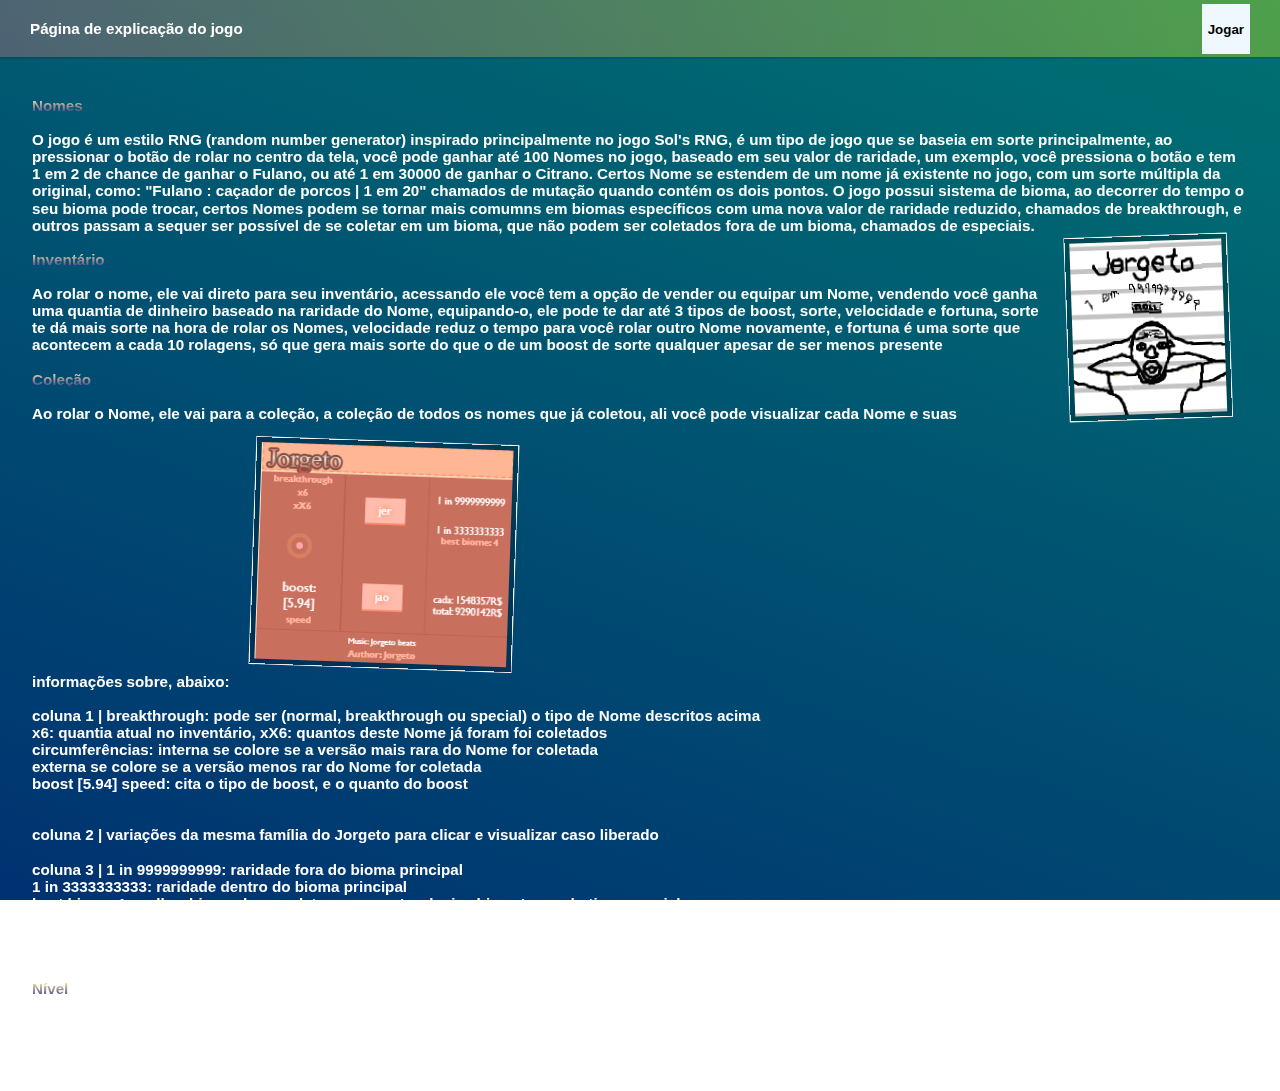
<file: Explain/index.html>
<!DOCTYPE html>
<html lang="en">
<head>
    <meta charset="UTF-8">
    <meta name="viewport" content="width=device-width, initial-scale=1.0">
    <title>Document</title>
    <link rel="stylesheet" href="style.css">
    <script src="https://cdnjs.cloudflare.com/ajax/libs/gsap/3.12.2/gsap.min.js"></script>
</head>
<body>
    <h1>Página de explicação do jogo <button id="playbtn" onclick="iniciate()">Jogar</button></h1>
    <p>
        <span>Nomes</span>
        <br><br>

        O jogo é um estilo RNG (random number generator) inspirado principalmente no jogo Sol's RNG,
        é um tipo de jogo que se baseia em sorte principalmente, ao pressionar o botão de rolar no
        centro da tela, você pode ganhar até 100 Nomes no jogo, baseado em seu valor de raridade,
        um exemplo, você pressiona o botão e tem 1 em 2 de chance de ganhar o Fulano, ou até 1 em
        30000 de ganhar o Citrano. Certos Nome se estendem de um nome já existente no jogo, com
        um sorte múltipla da original, como: "Fulano : caçador de porcos | 1 em 20" chamados de
        mutação quando contém os dois pontos. O jogo possui sistema de bioma, ao decorrer do
        tempo o seu bioma pode trocar, certos Nomes podem se tornar mais comumns em biomas
        específicos com uma nova valor de raridade reduzido, chamados de breakthrough,
        e outros passam a sequer ser possível de se coletar em um bioma, que não podem ser coletados
        fora de um bioma, chamados de especiais.

        <img width="160" style="float: right" src="../Images/Captura de tela 2025-11-23 124513.png" alt="">
        <br><br>
        <span>Inventário</span>
        <br><br>
        Ao rolar o nome, ele vai direto para seu inventário, acessando ele você tem a opção de vender
        ou equipar um Nome, vendendo você ganha uma quantia de dinheiro baseado na raridade do Nome,
        equipando-o, ele pode te dar até 3 tipos de boost, sorte, velocidade e fortuna, sorte te dá
        mais sorte na hora de rolar os Nomes, velocidade reduz o tempo para você rolar outro Nome
        novamente, e fortuna é uma sorte que acontecem a cada 10 rolagens, só que gera mais sorte
        do que o de um boost de sorte qualquer apesar de ser menos presente
        <br><br>
        <span>Coleção</span>
        <br><br>
        Ao rolar o Nome, ele vai para a coleção, a coleção de todos os nomes que já coletou, ali
        você pode visualizar cada Nome e suas informações sobre, abaixo:

        <img src="../Images/Captura de tela 2025-11-23 144919.png" alt="">
        <br><br>
        coluna 1 |
        breakthrough: pode ser (normal, breakthrough ou special) o tipo de Nome descritos acima  <br>
        x6: quantia atual no inventário, xX6: quantos deste Nome já foram foi coletados <br>
        circumferências: interna se colore se a versão mais rara do Nome for coletada <br>
        externa se colore se a versão menos rar do Nome for coletada <br>
        boost [5.94] speed: cita o tipo de boost, e o quanto do boost <br>
        <br><br>
        coluna 2 |
        variações da mesma família do Jorgeto para clicar e visualizar caso liberado
        <br><br>
        coluna 3 |
        1 in 9999999999: raridade fora do bioma principal <br>
        1 in 3333333333: raridade dentro do bioma principal <br>
        best biome 4: melhor bioma de se coletar, aparece 'exclusive biome' para do tipo especial <br>
        cada 1548357R$: preço vendendo cada um <br>
        total 9290142R$: preço vendendo todos do inventário atual <br>
        <br><br>
        <span>Nível</span>
        <br><br>
        Com a certa quantia de rolagens, você pode subir seu nível, que gera mais sorte
    </p>
    <footer>© 2025 Marcos Vinícius. Todos os direitos reservados. | Contato: marcosvinicius36297313@gmail.com</footer>
    <script src="script.js"></script>
    </body>
</html>
</file>
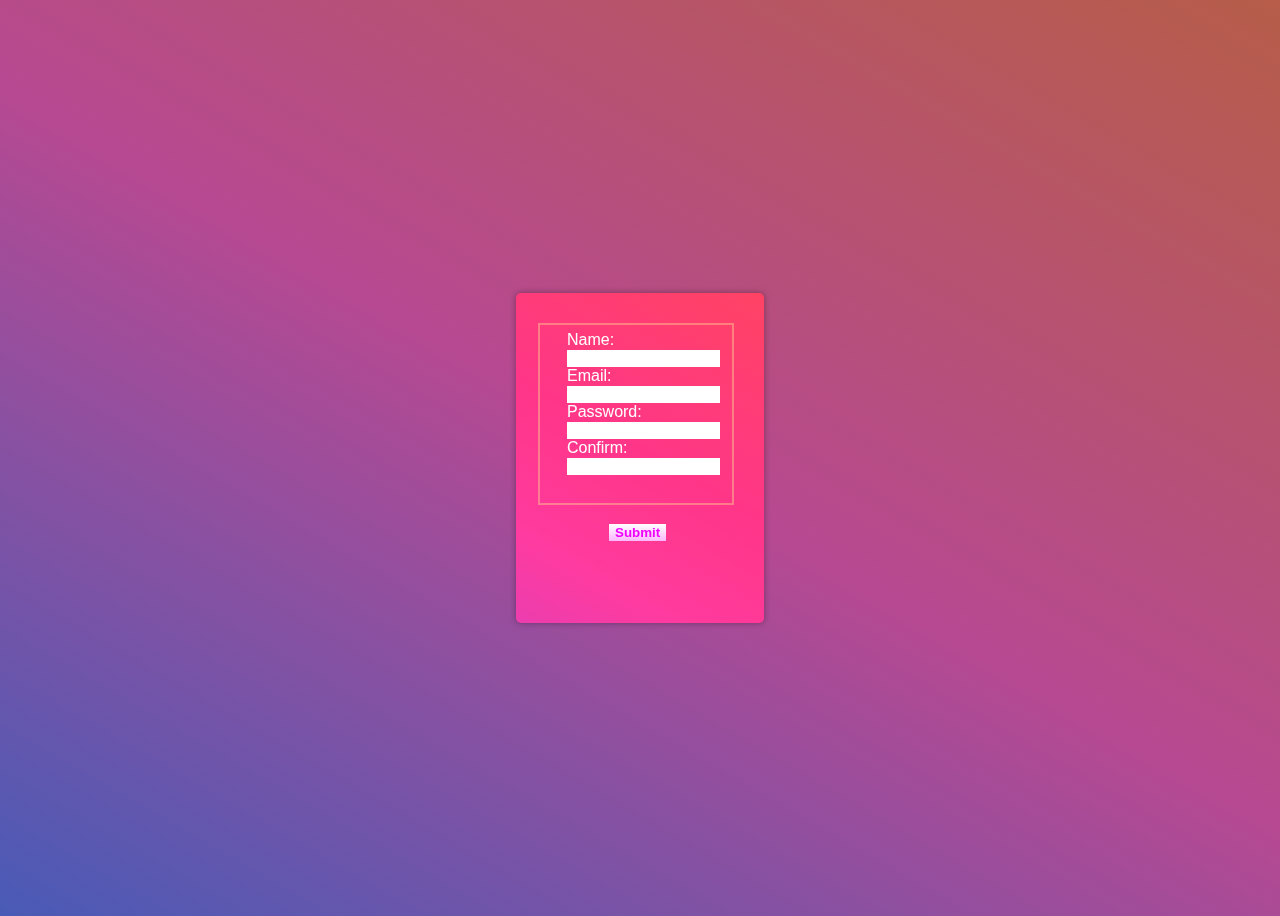
<file: form.html>
<!DOCTYPE html>
<html lang="en">
<head>
    <meta charset="UTF-8">
    <meta name="viewport" content="width=device-width, initial-scale=1.0">
    <title>Document</title>
    <link rel="stylesheet" href="/form/style.css">
    <script src="https://cdnjs.cloudflare.com/ajax/libs/gsap/3.12.2/gsap.min.js"></script>
</head>
<body>
    <form action="">
        <fieldset>
            <label for="name">Name: </label><input type="text" name="name"><br>
            <label for="email">Email: </label><input type="text" name="email"><br>
            <label for="password">Password: </label><input type="password" name="password"><br>
            <label for="password">Confirm: </label><input type="password" name="confirm"><br><br>
        </fieldset>
        <br>
        <input type="submit" value="Submit">
        <div id="error"></div>
    </form>
    <script src="/form/script.js"></script>
</body>
</html>
</file>
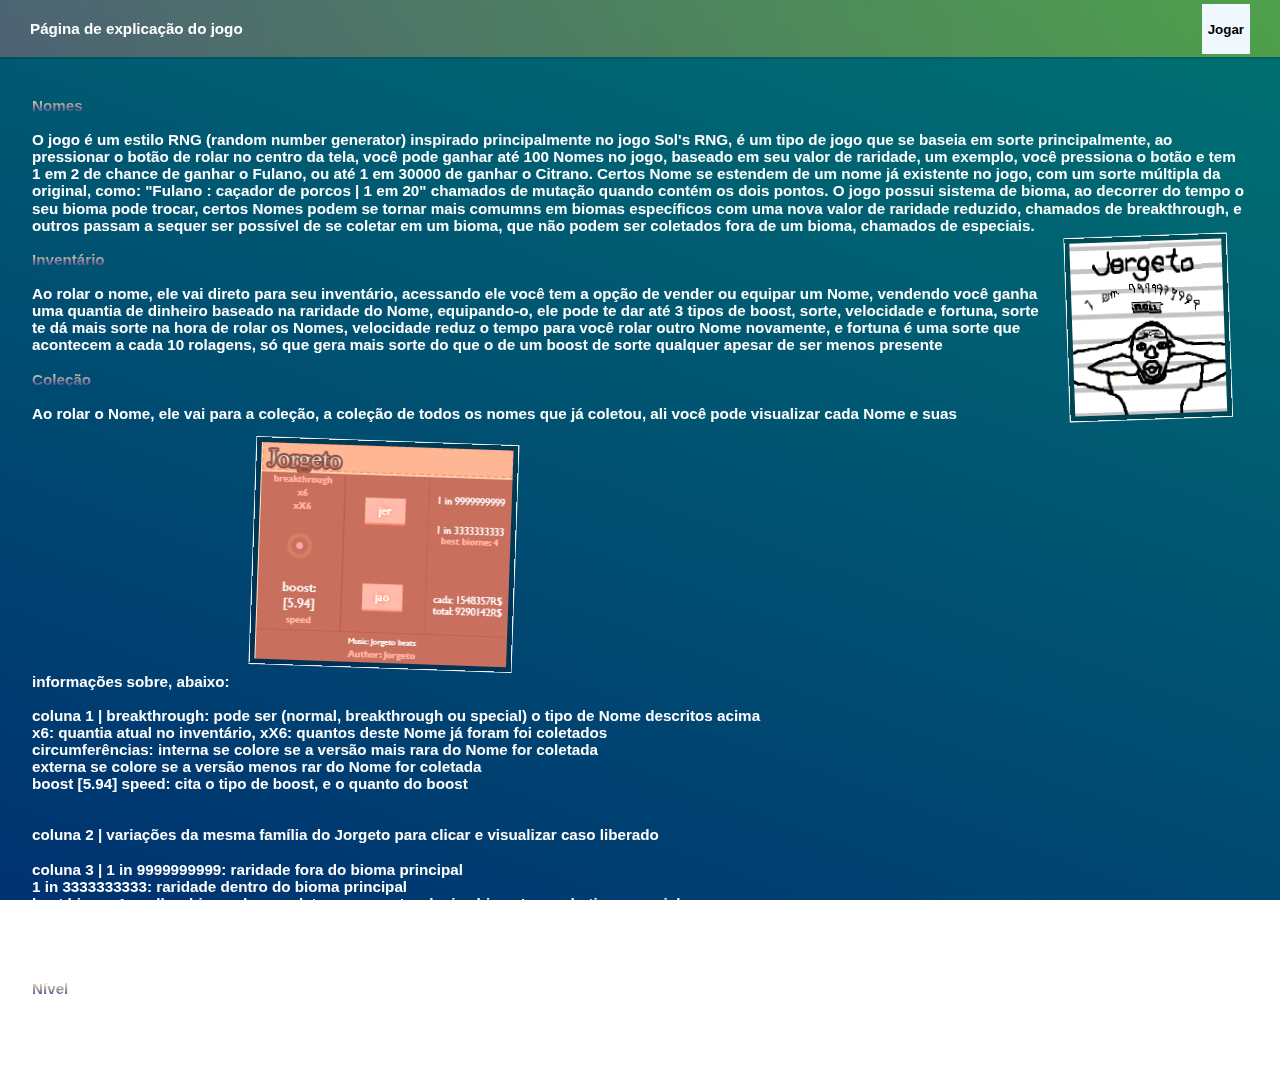
<file: Explain/explain.html>
<!DOCTYPE html>
<html lang="en">
<head>
    <meta charset="UTF-8">
    <meta name="viewport" content="width=device-width, initial-scale=1.0">
    <title>Document</title>
    <link rel="stylesheet" href="style.css">
    <script src="https://cdnjs.cloudflare.com/ajax/libs/gsap/3.12.2/gsap.min.js"></script>
</head>
<body>
    <h1>Página de explicação do jogo <button id="playbtn" onclick="iniciate()">Jogar</button></h1>
    <p>
        <span>Nomes</span>
        <br><br>

        O jogo é um estilo RNG (random number generator) inspirado principalmente no jogo Sol's RNG,
        é um tipo de jogo que se baseia em sorte principalmente, ao pressionar o botão de rolar no
        centro da tela, você pode ganhar até 100 Nomes no jogo, baseado em seu valor de raridade,
        um exemplo, você pressiona o botão e tem 1 em 2 de chance de ganhar o Fulano, ou até 1 em
        30000 de ganhar o Citrano. Certos Nome se estendem de um nome já existente no jogo, com
        um sorte múltipla da original, como: "Fulano : caçador de porcos | 1 em 20" chamados de
        mutação quando contém os dois pontos. O jogo possui sistema de bioma, ao decorrer do
        tempo o seu bioma pode trocar, certos Nomes podem se tornar mais comumns em biomas
        específicos com uma nova valor de raridade reduzido, chamados de breakthrough,
        e outros passam a sequer ser possível de se coletar em um bioma, que não podem ser coletados
        fora de um bioma, chamados de especiais.

        <img width="160" style="float: right" src="../Images/Captura de tela 2025-11-23 124513.png" alt="">
        <br><br>
        <span>Inventário</span>
        <br><br>
        Ao rolar o nome, ele vai direto para seu inventário, acessando ele você tem a opção de vender
        ou equipar um Nome, vendendo você ganha uma quantia de dinheiro baseado na raridade do Nome,
        equipando-o, ele pode te dar até 3 tipos de boost, sorte, velocidade e fortuna, sorte te dá
        mais sorte na hora de rolar os Nomes, velocidade reduz o tempo para você rolar outro Nome
        novamente, e fortuna é uma sorte que acontecem a cada 10 rolagens, só que gera mais sorte
        do que o de um boost de sorte qualquer apesar de ser menos presente
        <br><br>
        <span>Coleção</span>
        <br><br>
        Ao rolar o Nome, ele vai para a coleção, a coleção de todos os nomes que já coletou, ali
        você pode visualizar cada Nome e suas informações sobre, abaixo: 

        <img src="../Images/Captura de tela 2025-11-23 144919.png" alt="">
        <br><br>
        coluna 1 |
        breakthrough: pode ser (normal, breakthrough ou special) o tipo de Nome descritos acima  <br>
        x6: quantia atual no inventário, xX6: quantos deste Nome já foram foi coletados <br>
        circumferências: interna se colore se a versão mais rara do Nome for coletada <br>
        externa se colore se a versão menos rar do Nome for coletada <br>
        boost [5.94] speed: cita o tipo de boost, e o quanto do boost <br>
        <br><br>
        coluna 2 |
        variações da mesma família do Jorgeto para clicar e visualizar caso liberado
        <br><br>
        coluna 3 |
        1 in 9999999999: raridade fora do bioma principal <br>
        1 in 3333333333: raridade dentro do bioma principal <br>
        best biome 4: melhor bioma de se coletar, aparece 'exclusive biome' para do tipo especial <br>
        cada 1548357R$: preço vendendo cada um <br>
        total 9290142R$: preço vendendo todos do inventário atual <br>
        <br><br>
        <span>Nível</span>
        <br><br>
        Com a certa quantia de rolagens, você pode subir seu nível, que gera mais sorte
    </p>
    <footer>© 2025 Marcos Vinícius. Todos os direitos reservados. | Contato: marcosvinicius36297313@gmail.com</footer>
    <script src="script.js"></script>
    </body>
</html>
</file>
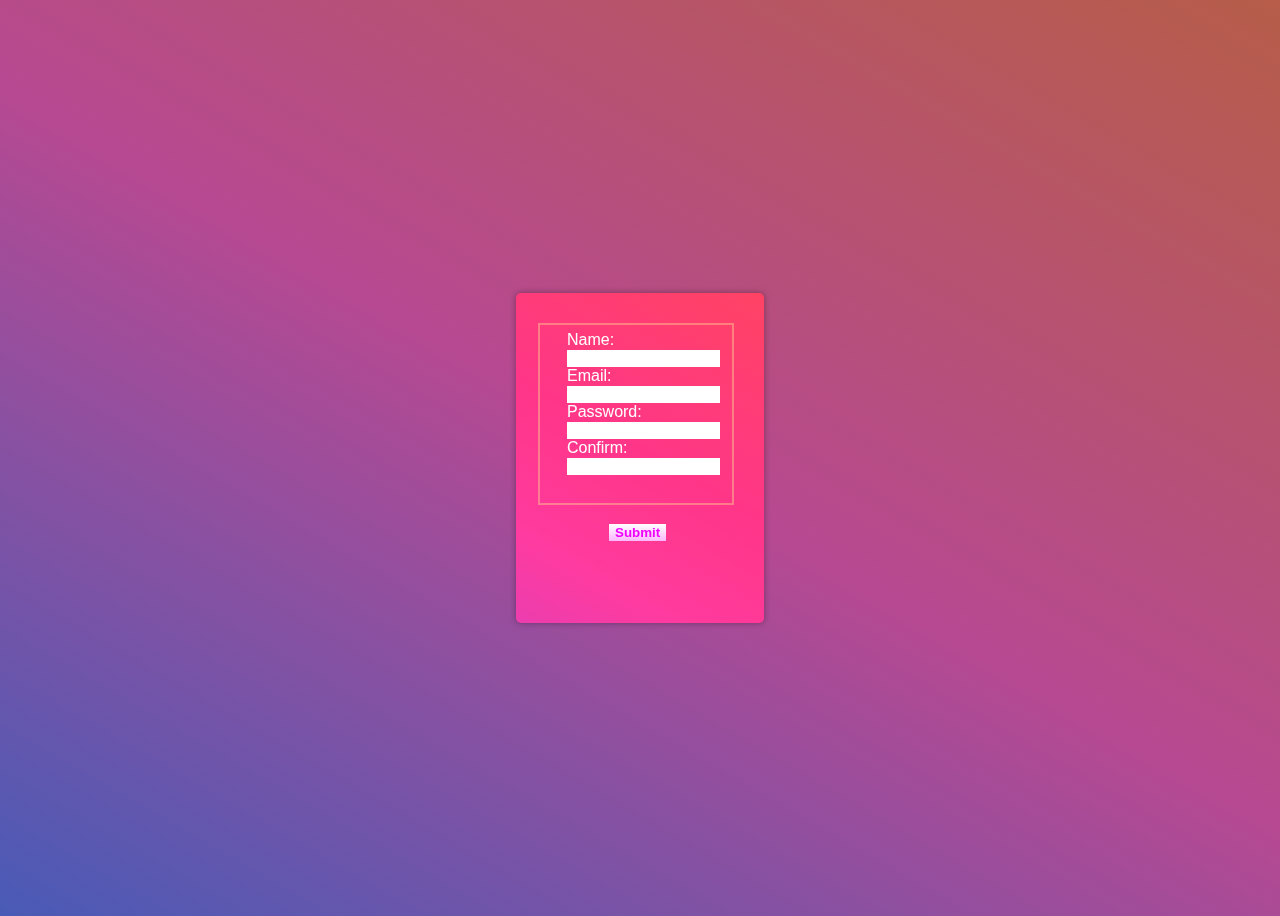
<file: form/form.html>
<!DOCTYPE html>
<html lang="en">
<head>
    <meta charset="UTF-8">
    <meta name="viewport" content="width=device-width, initial-scale=1.0">
    <title>Document</title>
    <link rel="stylesheet" href="style.css">
    <script src="https://cdnjs.cloudflare.com/ajax/libs/gsap/3.12.2/gsap.min.js"></script>
</head>
<body>
    <form action="">
        <fieldset>
            <label for="name">Name: </label><input type="text" name="name"><br>
            <label for="email">Email: </label><input type="text" name="email"><br>
            <label for="password">Password: </label><input type="password" name="password"><br>
            <label for="password">Confirm: </label><input type="password" name="confirm"><br><br>
        </fieldset>
        <br>
        <input type="submit" value="Submit">
        <div id="error"></div>

    </form>
    <script src="script.js"></script>
</body>
</html>
</file>
<file: Explain/style.css>
:root{
    --hueShift: 60deg;
    --color1: rgb(245, 211, 255);
    --color2: rgb(255, 245, 169);
}
body{
    background: linear-gradient(20deg, hsl(212, 43%, 18%), hsl(180, 43%, 25%));
    background-repeat: no-repeat;
    background-size: cover;
    background-attachment: fixed;
    margin: 0;
    padding: 0;
    color: white;
    font-family: 'Gill Sans', 'Gill Sans MT', Calibri, 'Trebuchet MS', sans-serif;
    font-weight: bold;
    backdrop-filter: hue-rotate(var(--hueShift)) saturate(300%);
}
h1{
    font-size: 0.95em;
    padding: 20px 30px;
    backdrop-filter: hue-rotate(-20deg) saturate(250%) brightness(300%);
    background: linear-gradient(90deg, rgba(255, 119, 119, 0.302), rgba(238, 255, 0, 0.33));
    box-shadow: 0 0 0 2px rgba(0, 0, 0, 0.105);
    margin-top: 0px;
}
p{
    transform: scale(0.95);
}
span{
    background-clip: text;
    background-image: linear-gradient(0deg, var(--color1), var(--color2));
    color: transparent;
}
img{
    margin: 20px;
    border: 5px solid rgba(0, 0, 0, 0.253);
    box-shadow: 0 0 0 1px white;
}
#playbtn{
    background-color: aliceblue;
    border: none;
    float: right;
    height: 50px;
    transform: translateY(-16px);
    color: rgb(0, 0, 0);
    font-weight: bold;
    cursor: pointer;
    &:hover{
        color: white;
        background-color: rgb(0, 0, 0);
    }
}
footer{
    background-color: rgba(255, 255, 255, 0.14);
}
</file>
<file: form/style.css>
body{
    height: 100vh;
    display: flex;
    justify-content: center;
    align-items: center;
    overflow: hidden;
    background: linear-gradient(210deg, hsl(11, 43%, 50%), hsl(320, 43%, 50%), hsl(230, 43%, 50%));
}
form{
    background-color: rgba(255, 255, 255, 0.05);
    box-shadow: 0 0 6px rgba(0, 0, 0, 0.337);
    backdrop-filter: saturate(200%) hue-rotate(20deg);
    width: 200px;
    height: 300px;
    border-radius: 5px;
    padding-right: 28px;
    padding-left: 20px;
    padding-top: 30px;
}
label{
    color: white;
    font-family: 'Gill Sans', 'Gill Sans MT', Calibri, 'Trebuchet MS', sans-serif;
}
input{
    border: none;
    outline: none;
    font-family: 'Gill Sans', 'Gill Sans MT', Calibri, 'Trebuchet MS', sans-serif;
}
[type=submit]{
    font-family: 'Gill Sans', 'Gill Sans MT', Calibri, 'Trebuchet MS', sans-serif;
    transform: translateX(73px);
    background: linear-gradient(180deg, white, rgb(253, 183, 255));
    color: rgb(242, 0, 255);
    font-weight: bolder;
    cursor: pointer;

    &:hover{
        background: rgba(255, 255, 255, 0.248);
        box-shadow: 0 0 0 1px white inset;
        color: rgb(255, 255, 255);
    }
}
fieldset{
    border:  2px solid rgba(255, 199, 146, 0.483);
    & *{
        position: relative;
        left: 15px;
    }
}
#error{
    color: beige;
    font-family: 'Gill Sans', 'Gill Sans MT', Calibri, 'Trebuchet MS', sans-serif;
    justify-self: center;
}
</file>
